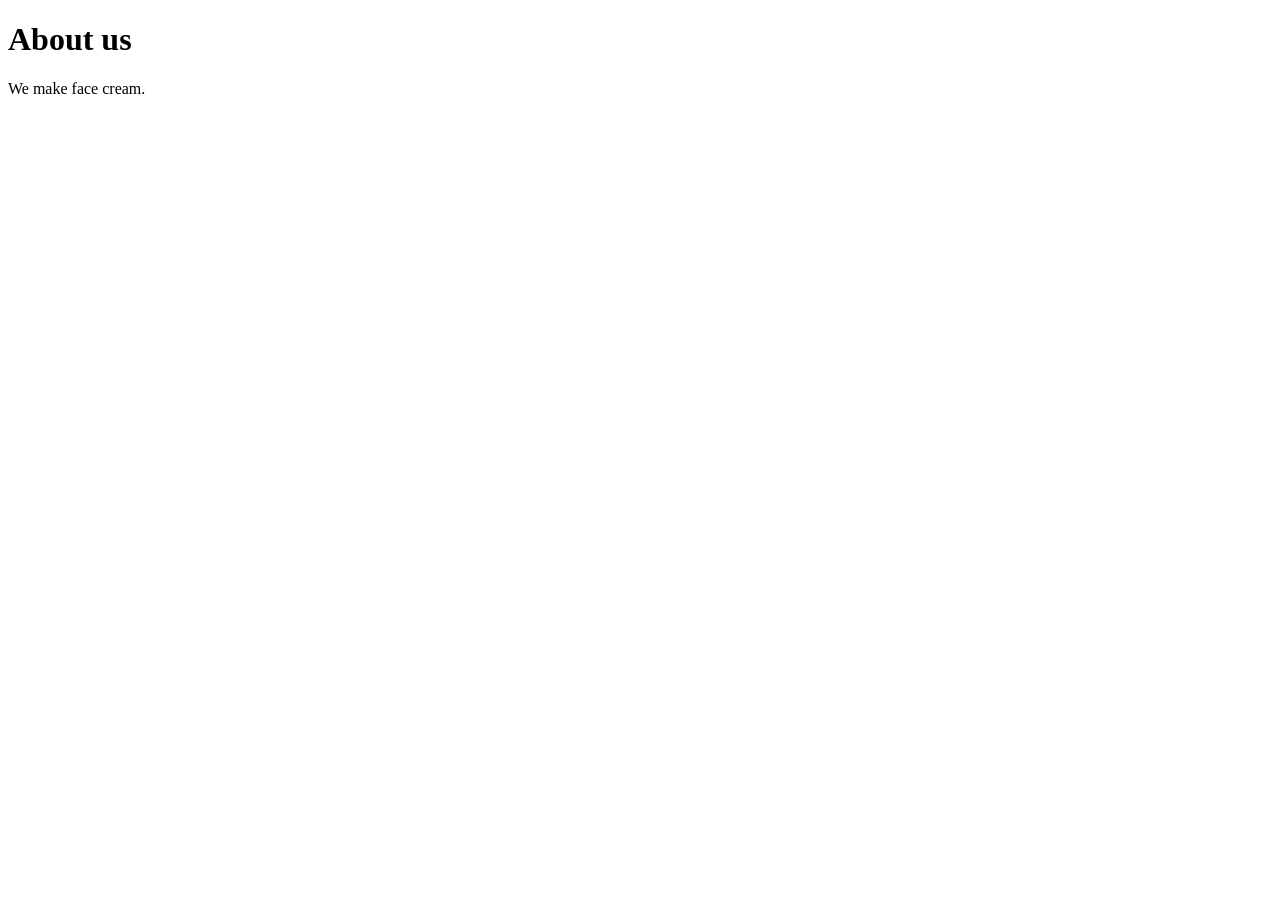
<file: tests/fixtures/site/about.html>
<!doctype html>
<html lang="en"><head><meta charset="utf-8"><meta name="viewport" content="width=device-width, initial-scale=1"><title>About</title></head>
<body><h1>About us</h1><p>We make face cream.</p></body></html>
</file>
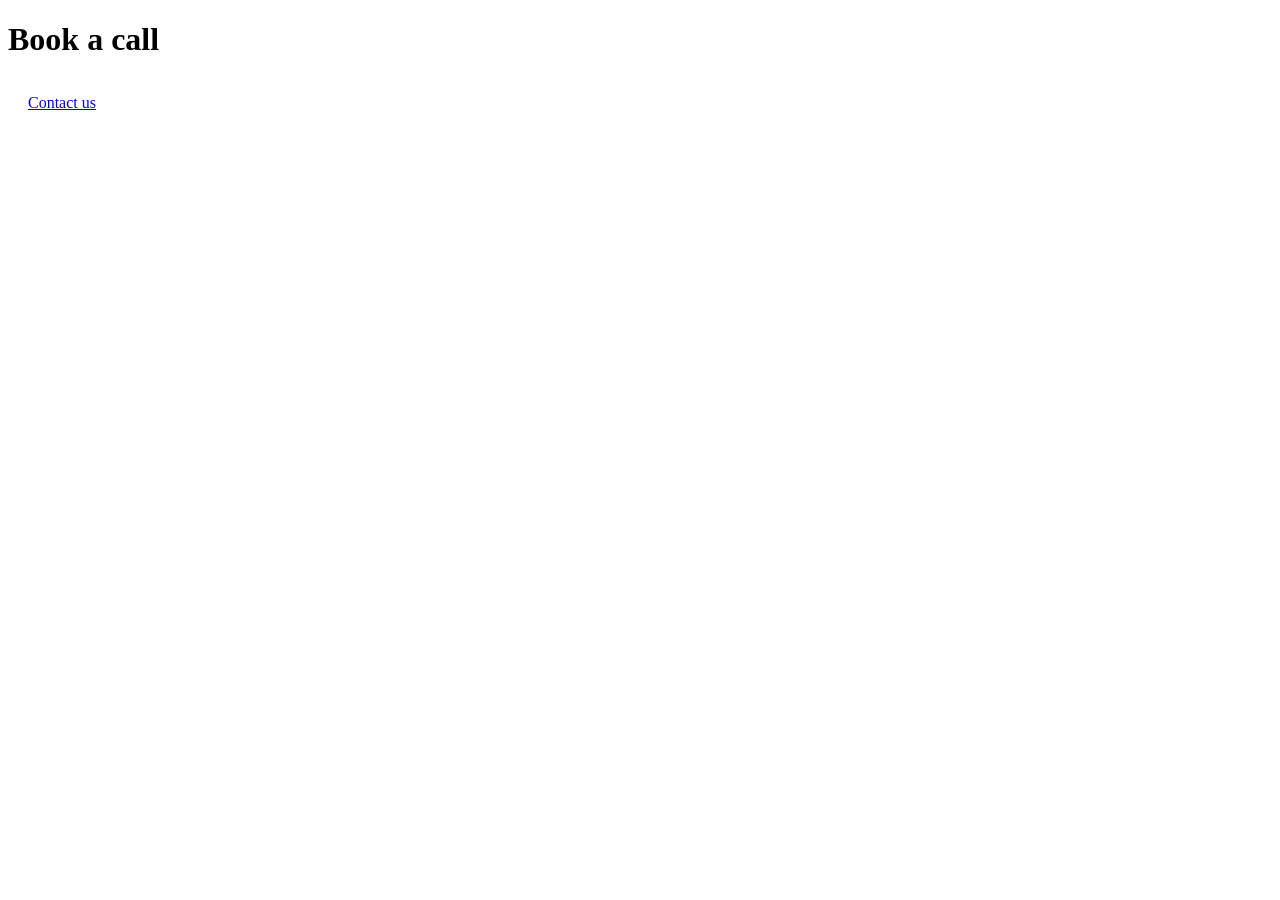
<file: tests/fixtures/site/notags.html>
<!doctype html>
<html lang="en">
<head>
  <meta charset="utf-8">
  <meta name="viewport" content="width=device-width, initial-scale=1">
  <title>No tags page</title>
</head>
<body>
  <h1>Book a call</h1>
  <a href="/about.html" style="display:inline-block;padding:14px 20px">Contact us</a>
</body>
</html>
</file>
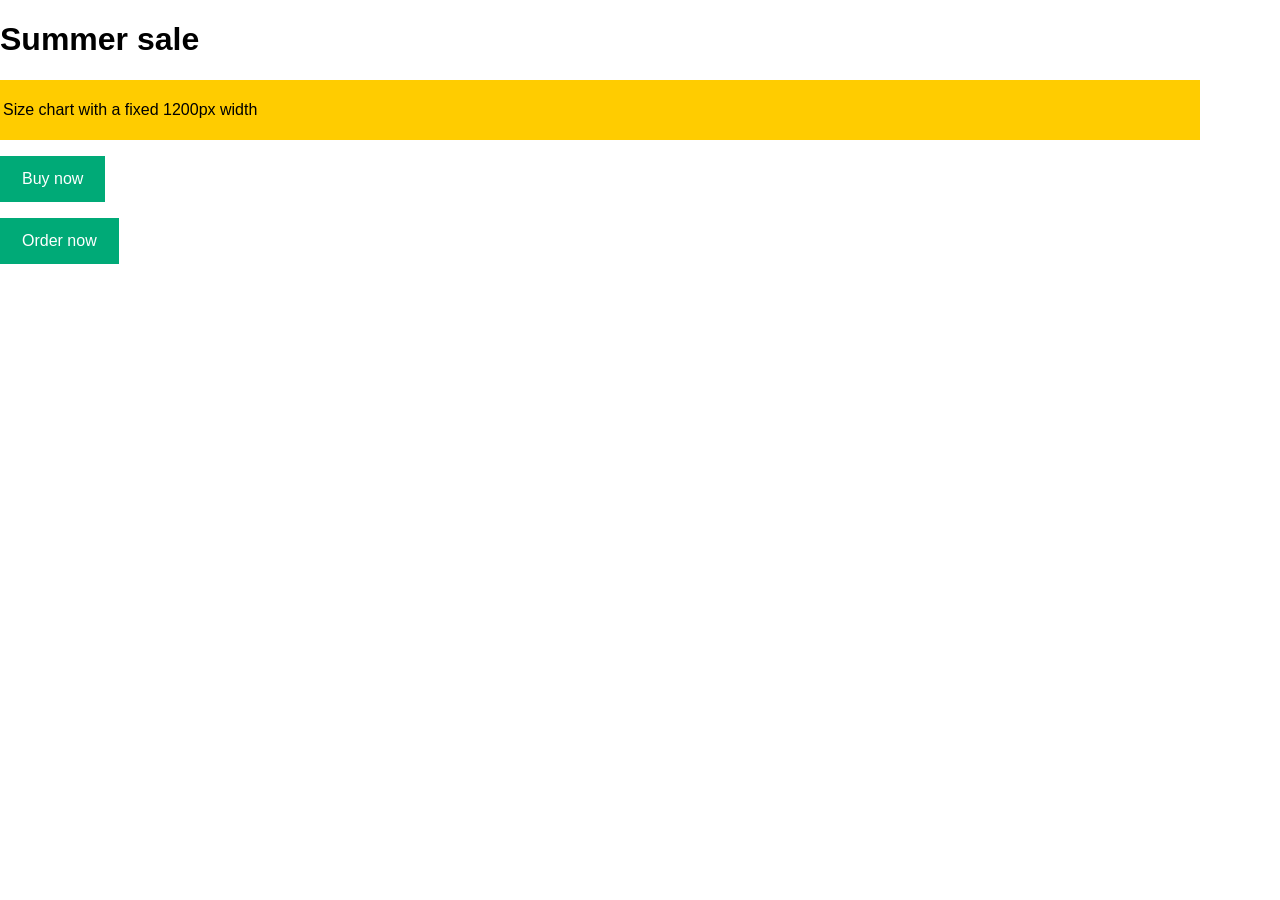
<file: tests/fixtures/site/overflow.html>
<!doctype html>
<html lang="en">
<head>
  <meta charset="utf-8">
  <meta name="viewport" content="width=device-width, initial-scale=1">
  <title>Overflow page</title>
  <style>
    body { margin: 0; font-family: sans-serif; }
    .wide { width: 1200px; height: 60px; background: #fc0; }
    .btn { display: inline-block; padding: 14px 22px; background: #0a7; color: #fff; text-decoration: none; }
    @media (max-width: 600px) { .desktop-only { display: none; } }
  </style>
</head>
<body>
  <h1>Summer sale</h1>
  <table class="wide"><tr><td>Size chart with a fixed 1200px width</td></tr></table>
  <p><a class="btn" href="/checkout">Buy now</a></p>
  <p class="desktop-only"><a class="btn" href="/checkout?fast=1">Order now</a></p>
</body>
</html>
</file>
